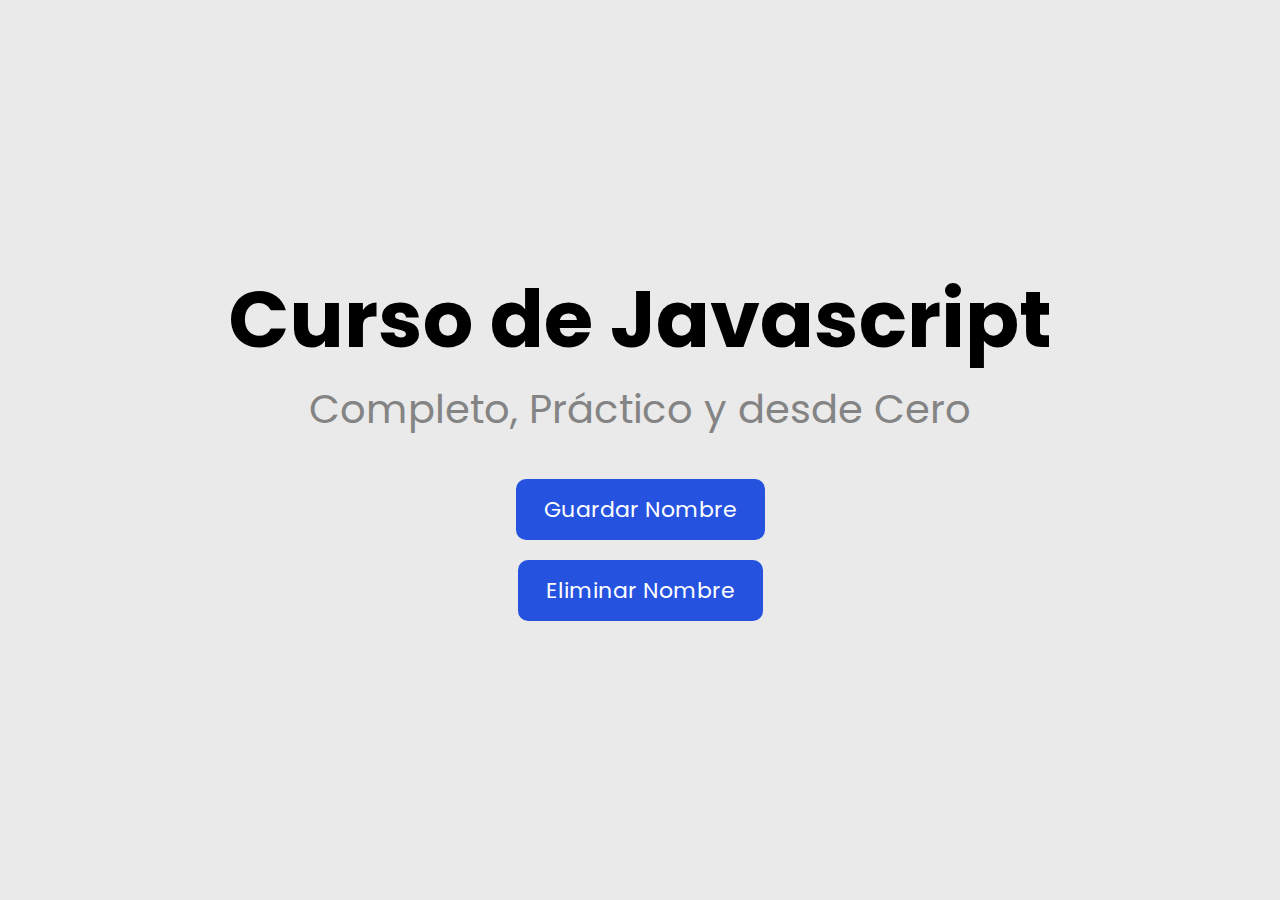
<file: curso js/APIs/index.html>
<!DOCTYPE html>
<html lang="en">
	<head>
		<meta charset="UTF-8" />
		<meta http-equiv="X-UA-Compatible" content="IE=edge" />
		<meta name="viewport" content="width=device-width, initial-scale=1.0" />
		<title>Curso de Javascript</title>
		<link rel="stylesheet" href="./estilos.css" />
		<script src="./../APIs/localstorage.js" defer></script>
	</head>
	<body>
		<h1>Curso de Javascript</h1>
		<h2>Completo, Práctico y desde Cero</h2>
		<button id="boton1">Guardar Nombre</button>
		<button id="boton2">Eliminar Nombre</button>
	</body>
</html>
</file>
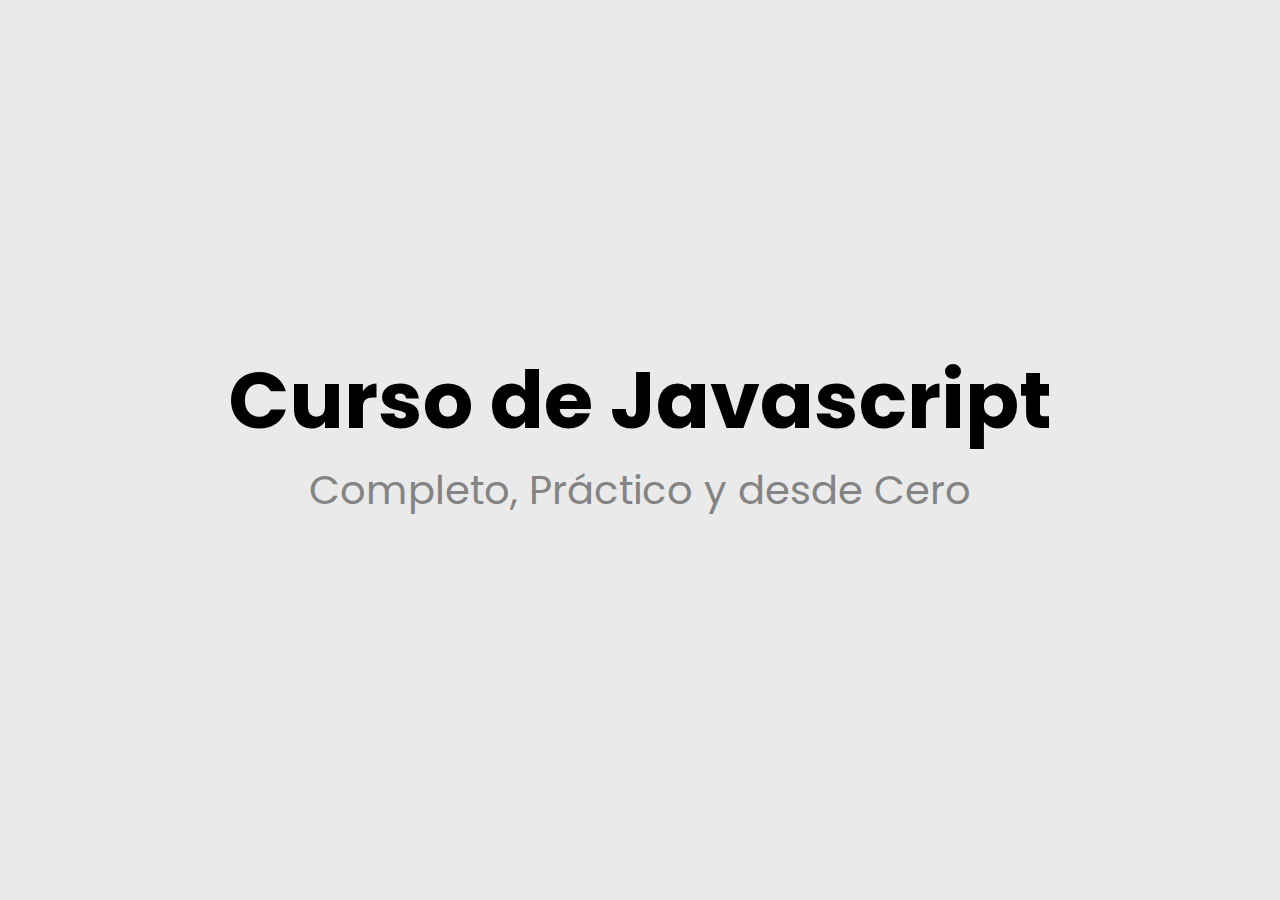
<file: curso js/BOM/index.html>
<!DOCTYPE html>
<html lang="en">
	<head>
		<meta charset="UTF-8" />
		<meta http-equiv="X-UA-Compatible" content="IE=edge" />
		<meta name="viewport" content="width=device-width, initial-scale=1.0" />
		<title>Curso de Javascript</title>
		<link rel="stylesheet" href="./estilos.css" />
		<script src="./../APIs/localstorage.js" defer></script>
	</head>
	<body>
		<h1>Curso de Javascript</h1>
		<h2>Completo, Práctico y desde Cero</h2>
	</body>
</html>
</file>
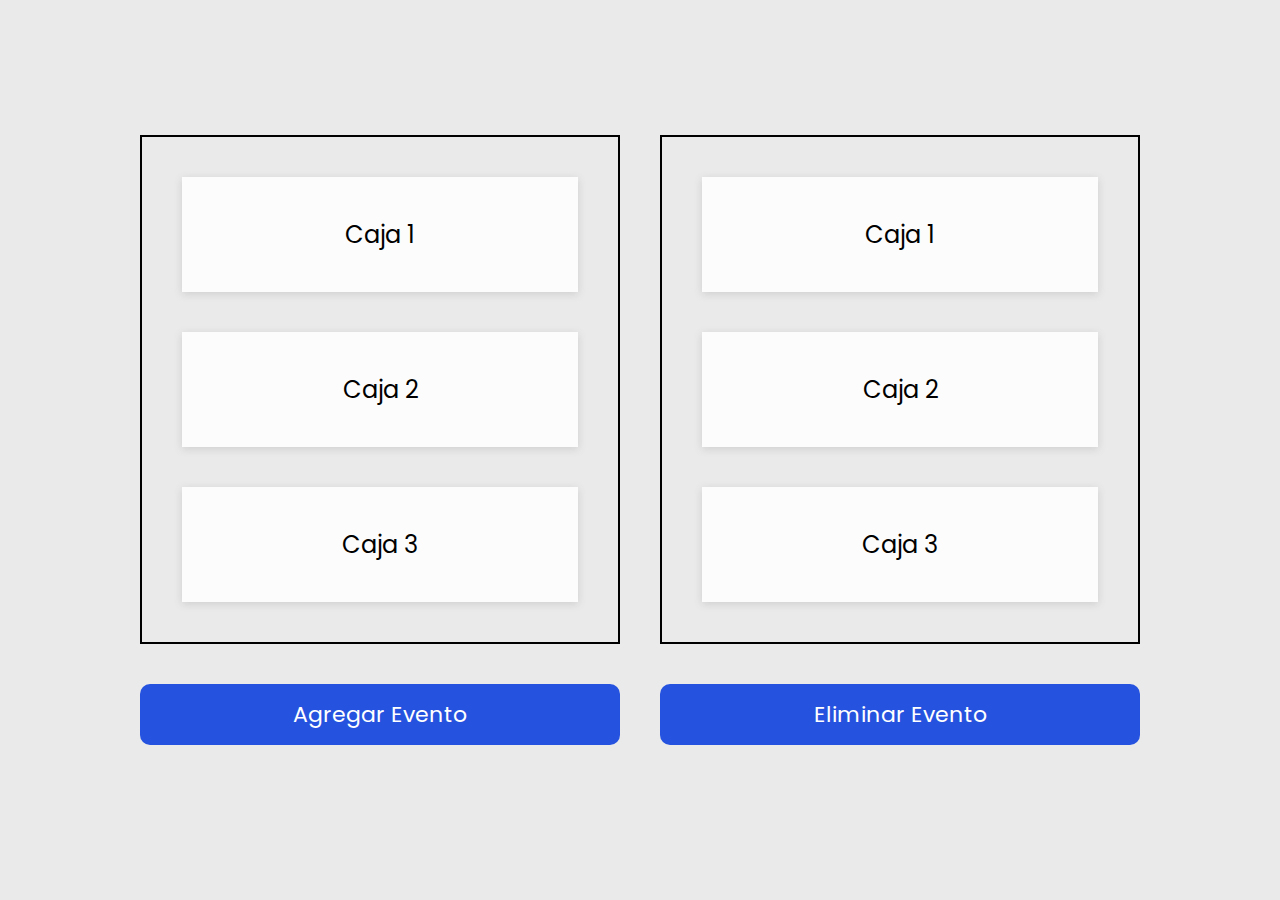
<file: curso js/DOM/index.html>
<!DOCTYPE html>
<html lang="en">
	<head>
		<meta charset="UTF-8" />
		<meta http-equiv="X-UA-Compatible" content="IE=edge" />
		<meta name="viewport" content="width=device-width, initial-scale=1.0" />
		<link rel="stylesheet" href="estilos.css" />
		<script defer src="./creandoElementos.js"></script>
		<title>Document Object Model</title>
	</head>
	<body>
		<div class="contenedor-principal">
			<div class="contenedor" id="contenedor1">
				<div class="caja">Caja 1</div>
				<div class="caja">Caja 2</div>
				<div class="caja">Caja 3</div>
			</div>
			<div class="contenedor" id="contenedor2">
				<div class="caja">Caja 1</div>
				<div class="caja">Caja 2</div>
				<div class="caja">Caja 3</div>
			</div>

			<button id="boton1" onclick="agregarCaja()">Agregar Evento</button>
			<button id="boton2">Eliminar Evento</button>
		</div>
	</body>
</html>
</file>
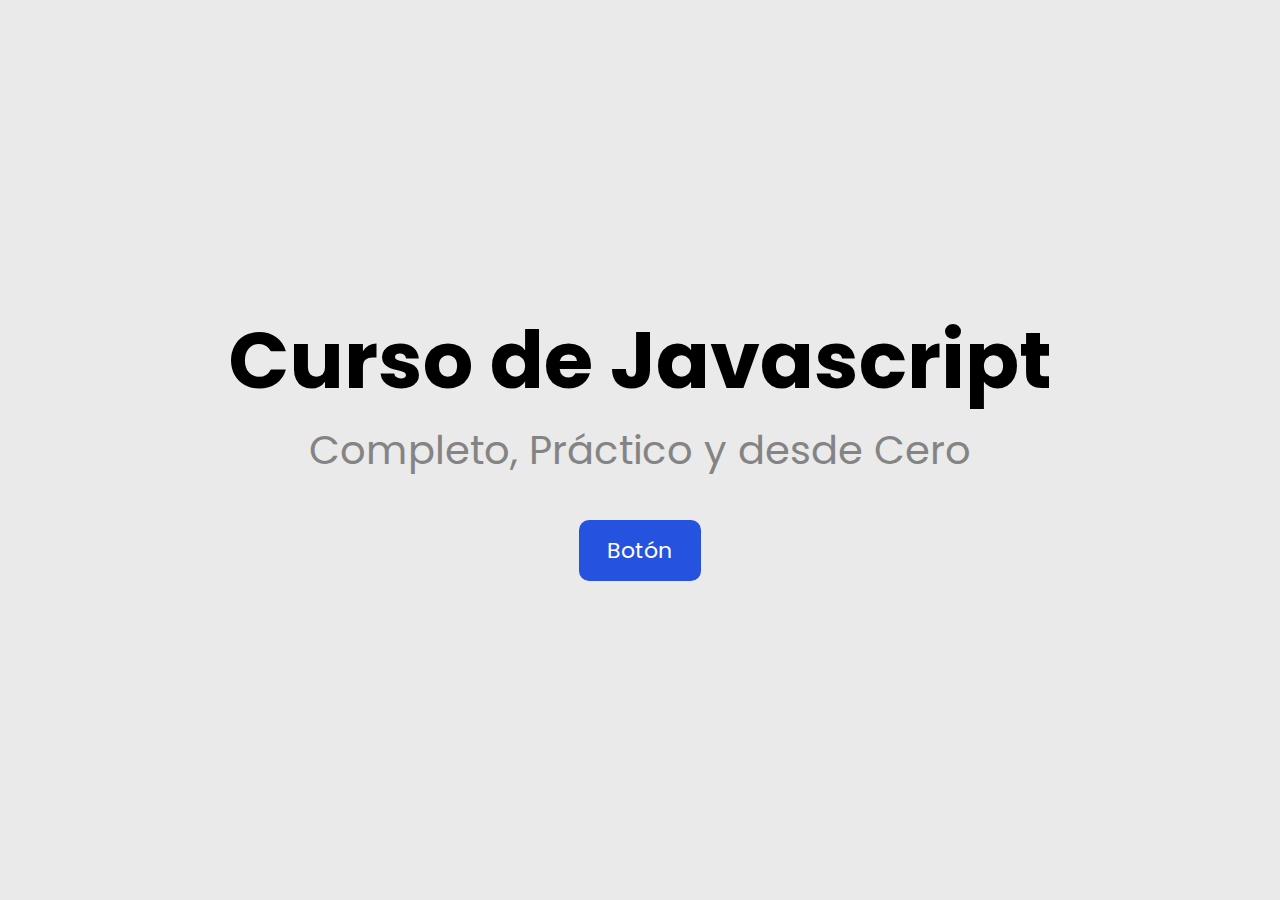
<file: curso js/Extras/index.html>
<!DOCTYPE html>
<html lang="en">
	<head>
		<meta charset="UTF-8" />
		<meta http-equiv="X-UA-Compatible" content="IE=edge" />
		<meta name="viewport" content="width=device-width, initial-scale=1.0" />
		<title>Curso de Javascript</title>
		<link rel="stylesheet" href="./estilos.css" />
		<script src="./debugging.js" defer></script>
	</head>
	<body>
		<h1>Curso de Javascript</h1>
		<h2>Completo, Práctico y desde Cero</h2>
		<button id="boton1">Botón</button>
	</body>
</html>
</file>
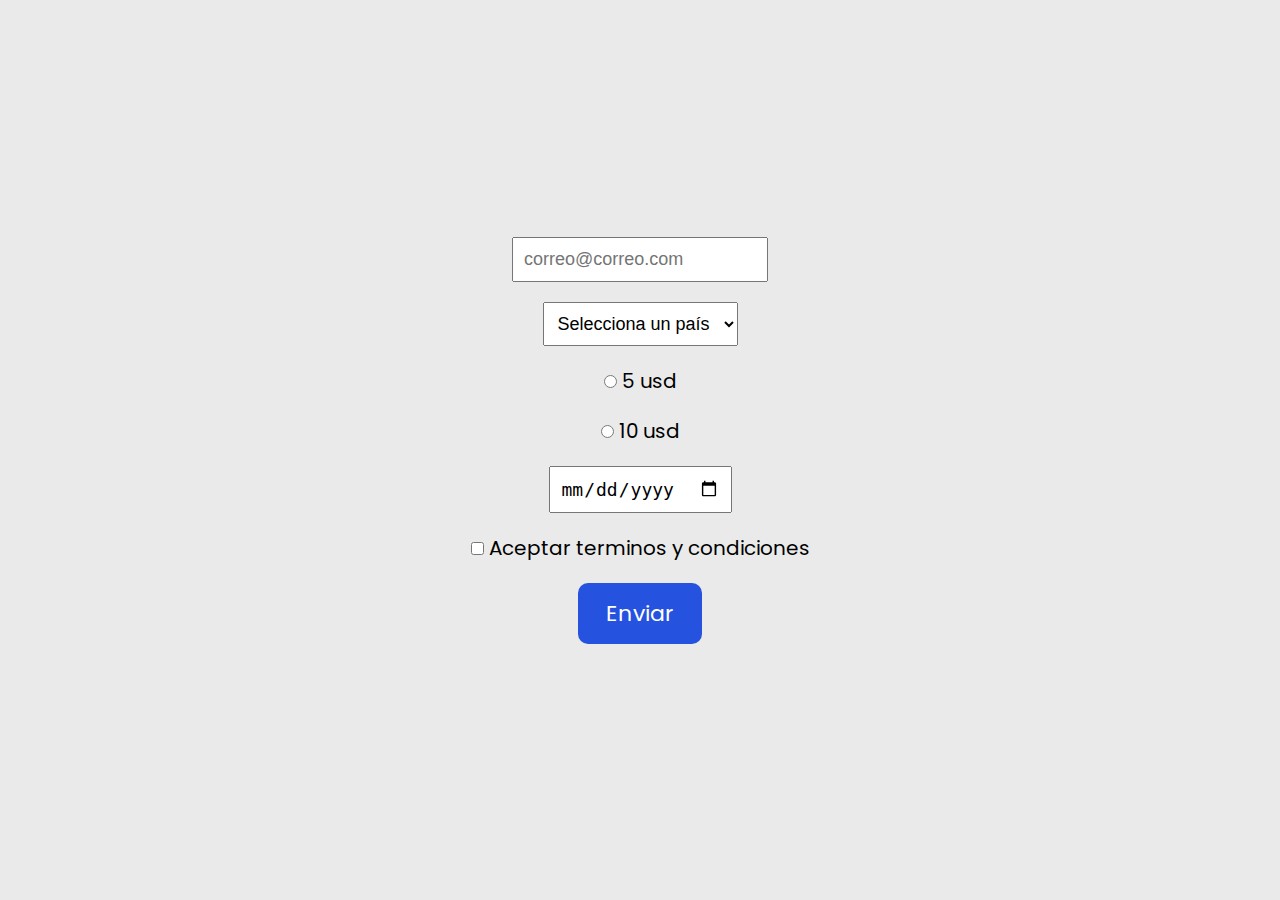
<file: curso js/Formularios/index.html>
<!DOCTYPE html>
<html lang="en">
	<head>
		<meta charset="UTF-8" />
		<meta http-equiv="X-UA-Compatible" content="IE=edge" />
		<meta name="viewport" content="width=device-width, initial-scale=1.0" />
		<link rel="stylesheet" href="estilos.css" />
		<script defer src="./eventosFormulario.js"></script>
		<title>Trabajando con Formularios</title>
	</head>
	<body>
		<div class="contenedor">
			<form id="formulario-donacion" action="" method="">
				<input type="text" name="correo" id="correo" placeholder="correo@correo.com" />
				<select name="pais" id="pais">
					<option selected disabled value="">Selecciona un país</option>
					<option value="mexico">México</option>
					<option value="españa">España</option>
					<option value="argentina">Argentina</option>
				</select>
				<label for="cantidad-5">
					<input type="radio" name="donacion" id="cantidad-5" value="5" />
					5 usd
				</label>
				<label for="cantidad-10">
					<input type="radio" name="donacion" id="cantidad-10" value="10" />
					10 usd
				</label>
				<input type="date" name="fecha" id="fecha" />
				<label for="terminos-y-condiciones">
					<input type="checkbox" id="terminos-y-condiciones" name="terminos-y-condiciones" />
					Aceptar terminos y condiciones
				</label>
				<button id="btnEnviar">Enviar</button>
			</form>
		</div>
	</body>
</html>
</file>
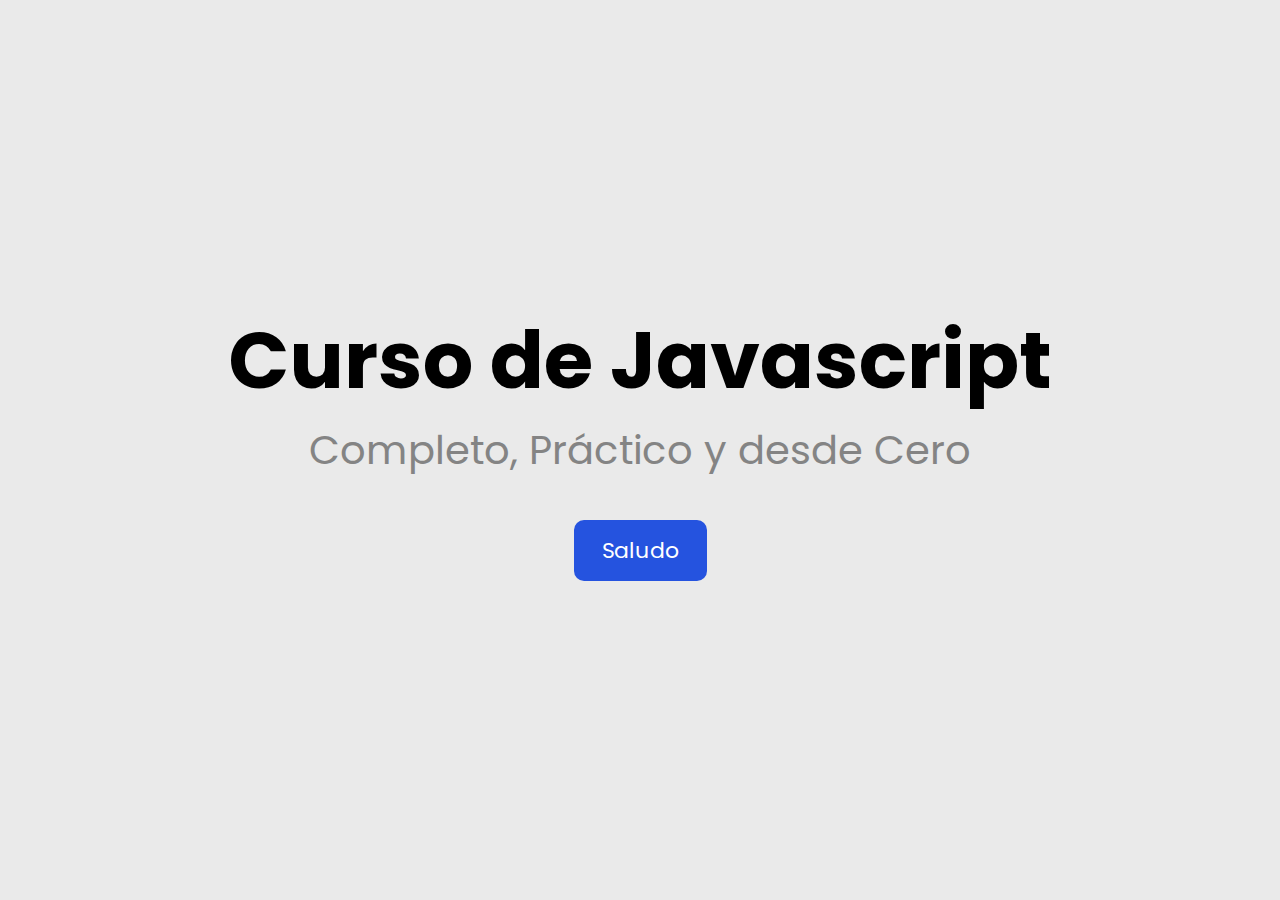
<file: curso js/Introducción/index.html>
<!DOCTYPE html>
<html lang="en">
	<head>
		<meta charset="UTF-8" />
		<meta http-equiv="X-UA-Compatible" content="IE=edge" />
		<meta name="viewport" content="width=device-width, initial-scale=1.0" />
		<title>Curso de Javascript</title>
		<link rel="stylesheet" href="./estilos.css" />
		<script src="./variables.js" defer></script>
	</head>
	<body>
		<h1>Curso de Javascript</h1>
		<h2>Completo, Práctico y desde Cero</h2>
		<button id="boton" onClick="saludo()">Saludo</button>
		<!-- <button id="boton" onClick="parar()">Parar Timer</button> -->
	</body>
</html>
</file>
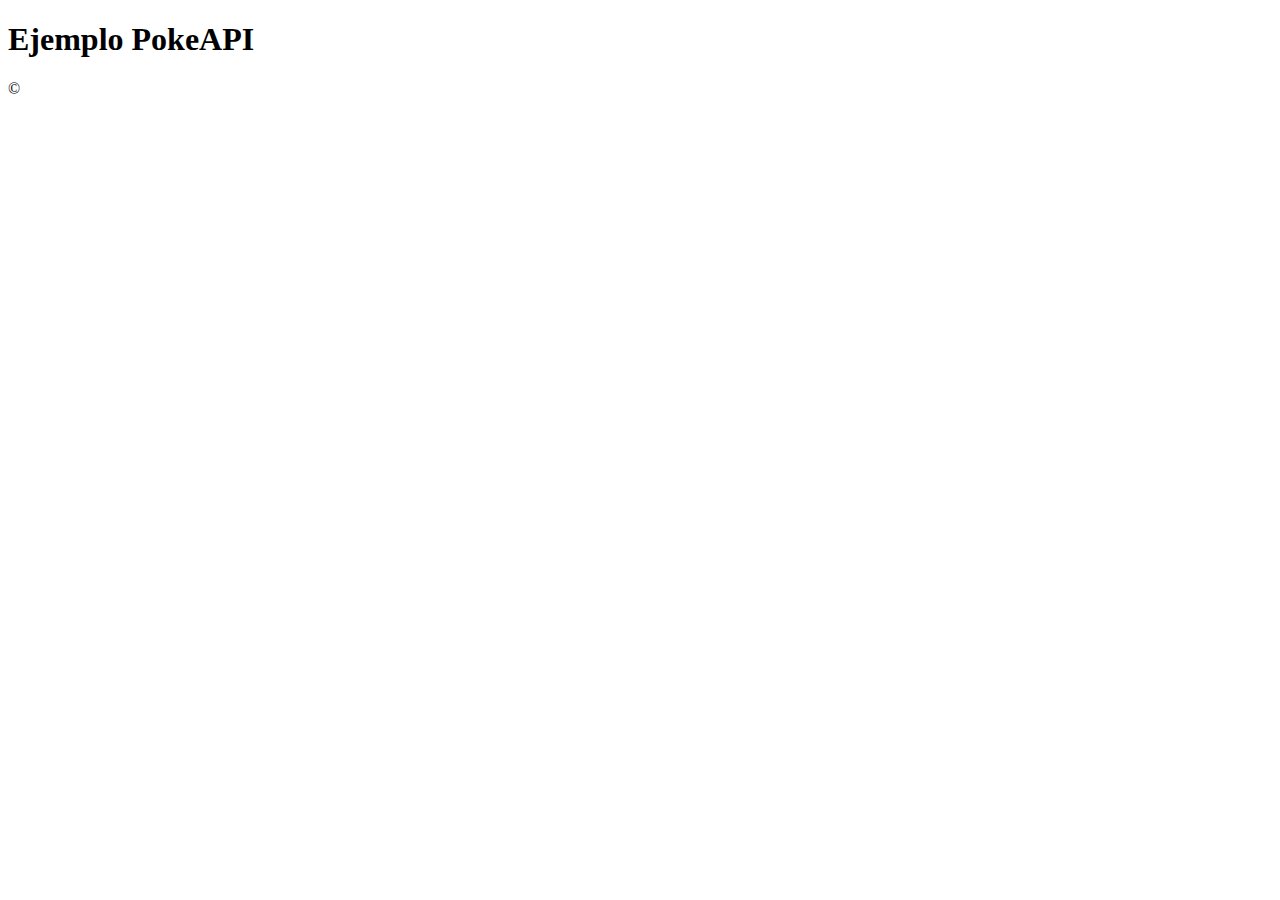
<file: talleresPracticos/tallerAPI/index.html>
<!DOCTYPE html>
<html lang="es">
<head>
    <meta charset="UTF-8">
    <meta name="viewport" content="width=device-width, initial-scale=1.0">
    <title>Taller Practico 1</title>
    <link rel="stylesheet" href="style.css">
</head>
<body>
    <header>
        <h1>Ejemplo PokeAPI</h1>
    </header>
    <main></main>
    <aside></aside>
    <footer>&copy;</footer>
    <script src="main.js"></script>
</body>
</html>
</file>
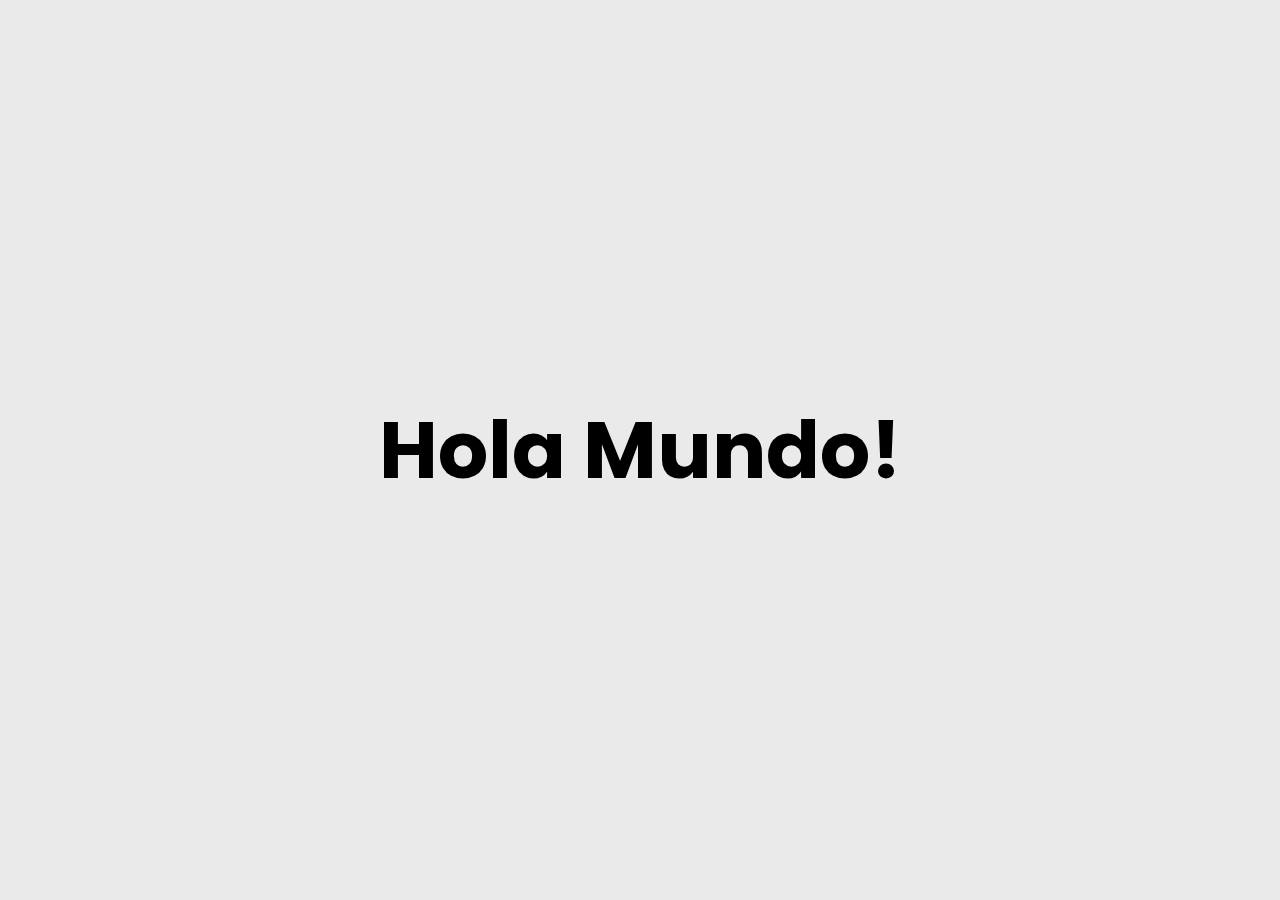
<file: curso js/Introducción/holaMundo.html>
<!DOCTYPE html>
<html lang="en">
	<head>
		<meta charset="UTF-8" />
		<meta http-equiv="X-UA-Compatible" content="IE=edge" />
		<meta name="viewport" content="width=device-width, initial-scale=1.0" />
		<link rel="stylesheet" href="./estilos.css" />
		<title>Mi primera página web con Javascript</title>

		<!-- Forma #2 - Etiqueta Script en Head -->
		<script defer></script>

		<!-- Forma #3 - Archivo externo -->
		<script src="holaMundo.js" defer></script>
	</head>
	<body>
		<!-- Forma #1 - Etiqueta Script -->
		<script>
			// Notas importantes:
			// - Javascript es sensible a mayusculas y minisculas.
			// - Respetar la sintaxis de tipo camel case. getElementById
			// - Punto y coma al final de cada sentencia.

			document.write('<h1>Hola Mundo!</h1>');
			alert('Hola Mundo!');
			console.log('Hola Mundo!');

			// Comentarios de tipo linea
			/*
				Comentarios de varias lineas
				(tipo bloque)
			*/
			// El codigo comentado no se ejecuta
			// alert('Este codigo no se ejecuta');
		</script>
	</body>
</html>
</file>
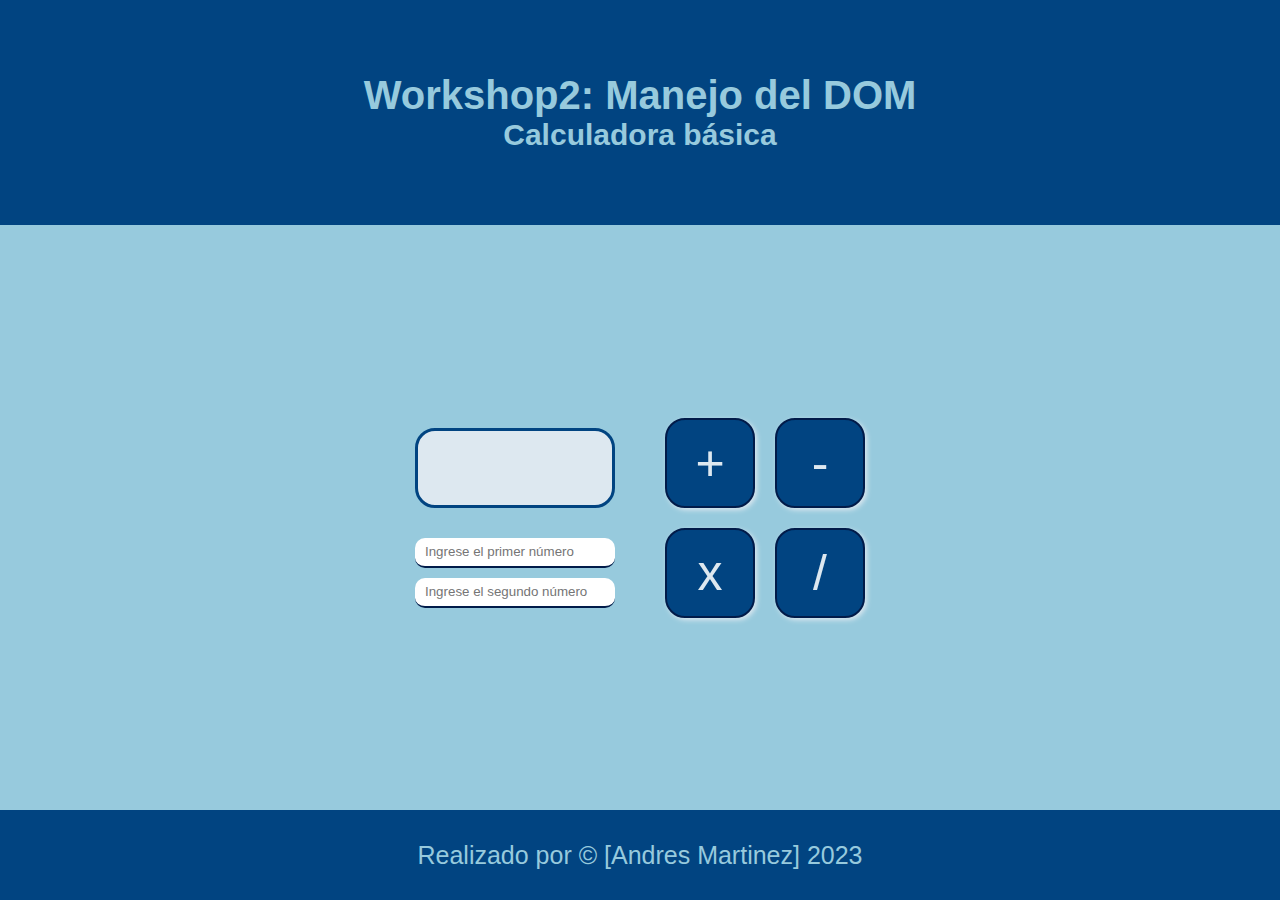
<file: javascript/calculadora1/calculadora.html>
<!DOCTYPE html>
<html lang="es">
<head>
    <meta charset="UTF-8">
    <meta name="viewport" content="width=device-width, initial-scale=1.0">

    <!-- link de estilos -->
    <link rel="stylesheet" href="calculadora.css">
    <!-- <script src="calculadoraFnFecha.js"></script> -->
    <script defer src="calculadoraFn.js"></script>

    <title>Workshop2 | Calculadora básica</title>

    <!-- Títulos y descripciones meta -->
    <meta name="author" content="[Nombre del Autor]" />
    <meta name="keywords" content="Workshop, BIT, js" />
    <meta name="description" content="Workshop bases de js con manejo del DOM y práctica de lógica de programación mediante el uso de una calculadora" />
</head>
<body>

    <!-- ETIQUETAS SEMÁNTICAS -->

    <!-- Inicio de la cabecera de la página -->
    <header>
        <h1>Workshop2: Manejo del DOM</h1>
        <h2>Calculadora básica</h2>
    </header>
    <!-- Fin de la cabecera de la página -->

    <!-- Inicio del contenido de la página -->
    <main> 
        <section class="container-calculatora">
            <article class="container-inputs">
                <!-- Pantalla de la calculadora -->
                <div id="pantalla"></div>

                <!-- Entrada de elos números a operar -->
                <input type="number" id="numero1" placeholder="Ingrese el primer número">
                <input type="number" id="numero2" placeholder="Ingrese el segundo número"> 
            </article>
            
            <!-- Botones para llamar las funciones de js -->
            <article class="container-operaciones">
                <button onclick="suma()">+</button>
                <button onclick="resta()">-</button>
                <button onclick="multiplicacion()">x</button>
                <button onclick="division()">/</button>
            </article>
        </section>
    </main>
    <!-- Fin del contenido de la página -->

    <!-- Inicio del pie de página -->
    <footer>
        <p>Realizado por &copy; [Andres Martinez] 2023</p>
    </footer>
    <!-- Fin del pie de página -->

</body>
</html>
</file>
<file: curso js/APIs/estilos.css>
@import url('https://fonts.googleapis.com/css2?family=Poppins:wght@400;600&display=swap');

* {
	box-sizing: border-box;
	margin: 0;
	padding: 0;
}

body {
	font-family: 'Poppins', sans-serif;
	min-height: 100vh;
	width: 100%;
	background: #eaeaea;
	color: #000;
	display: flex;
	flex-direction: column;
	align-items: center;
	justify-content: center;
}

h1 {
	font-size: 80px;
}

h2 {
	font-size: 40px;
	font-weight: normal;
	margin-bottom: 40px;
	color: #848484;
}

button {
	border: none;
	background: #2553df;
	font-family: 'Poppins', sans-serif;
	font-size: 22px;
	cursor: pointer;
	border-radius: 10px;
	color: #fff;
	padding: 14px 28px;
	margin-bottom: 20px;
}

button:hover {
	background: #1942be;
}
</file>
<file: curso js/BOM/estilos.css>
@import url('https://fonts.googleapis.com/css2?family=Poppins:wght@400;600&display=swap');

* {
	box-sizing: border-box;
	margin: 0;
	padding: 0;
}

body {
	font-family: 'Poppins', sans-serif;
	min-height: 100vh;
	width: 100%;
	background: #eaeaea;
	color: #000;
	display: flex;
	flex-direction: column;
	align-items: center;
	justify-content: center;
}

h1 {
	font-size: 80px;
}

h2 {
	font-size: 40px;
	font-weight: normal;
	margin-bottom: 40px;
	color: #848484;
}

button {
	border: none;
	background: #2553df;
	font-family: 'Poppins', sans-serif;
	font-size: 22px;
	cursor: pointer;
	border-radius: 10px;
	color: #fff;
	padding: 14px 28px;
	margin-bottom: 20px;
}

button:hover {
	background: #1942be;
}
</file>
<file: curso js/DOM/estilos.css>
@import url('https://fonts.googleapis.com/css2?family=Poppins:wght@400;600&display=swap');

* {
	box-sizing: border-box;
	margin: 0;
	padding: 0;
}

body {
	font-family: 'Poppins', sans-serif;
	min-height: 100vh;
	width: 100%;
	background: #eaeaea;
	color: #000;
	display: flex;
	flex-direction: column;
	align-items: center;
	justify-content: center;
}

.contenedor-principal {
	width: 90%;
	max-width: 1000px;
	display: grid;
	grid-template-columns: 1fr 1fr;
	gap: 40px;
}

.contenedor {
	display: grid;
	gap: 40px;
	padding: 40px;
	border: 2px solid #000;
}

.caja {
	background: #fcfcfc;
	padding: 40px;
	font-size: 24px;
	box-shadow: rgba(99, 99, 99, 0.2) 0px 2px 8px 0px;
	display: flex;
	align-items: center;
	justify-content: center;
}

.caja.activa {
	background: #2553df;
	color: #fff;
}

button {
	border: none;
	background: #2553df;
	font-family: 'Poppins', sans-serif;
	font-size: 22px;
	cursor: pointer;
	border-radius: 10px;
	color: #fff;
	padding: 14px 28px;
	margin-bottom: 20px;
}

button:hover {
	background: #1942be;
}
</file>
<file: curso js/Extras/estilos.css>
@import url('https://fonts.googleapis.com/css2?family=Poppins:wght@400;600&display=swap');

* {
	box-sizing: border-box;
	margin: 0;
	padding: 0;
}

body {
	font-family: 'Poppins', sans-serif;
	min-height: 100vh;
	width: 100%;
	background: #eaeaea;
	color: #000;
	display: flex;
	flex-direction: column;
	align-items: center;
	justify-content: center;
}

h1 {
	font-size: 80px;
}

h2 {
	font-size: 40px;
	font-weight: normal;
	margin-bottom: 40px;
	color: #848484;
}

button {
	border: none;
	background: #2553df;
	font-family: 'Poppins', sans-serif;
	font-size: 22px;
	cursor: pointer;
	border-radius: 10px;
	color: #fff;
	padding: 14px 28px;
	margin-bottom: 20px;
}

button:hover {
	background: #1942be;
}
</file>
<file: curso js/Formularios/estilos.css>
@import url('https://fonts.googleapis.com/css2?family=Poppins:wght@400;600&display=swap');

* {
	box-sizing: border-box;
	margin: 0;
	padding: 0;
}

body {
	font-family: 'Poppins', sans-serif;
	min-height: 100vh;
	width: 100%;
	background: #eaeaea;
	color: #000;
	display: flex;
	flex-direction: column;
	align-items: center;
	justify-content: center;
}

.contenedor {
	width: 90%;
	max-width: 1000px;
}

form {
	display: flex;
	flex-direction: column;
	align-items: center;
	gap: 20px;
}

form {
	font-size: 20px;
}

input {
	font-size: 18px;
	padding: 10px;
}

select {
	padding: 10px;
	font-size: 18px;
}

button {
	border: none;
	background: #2553df;
	font-family: 'Poppins', sans-serif;
	font-size: 22px;
	cursor: pointer;
	border-radius: 10px;
	color: #fff;
	padding: 14px 28px;
	margin-bottom: 20px;
}

button:hover {
	background: #1942be;
}
</file>
<file: curso js/Introducción/estilos.css>
@import url('https://fonts.googleapis.com/css2?family=Poppins:wght@400;600&display=swap');

* {
	box-sizing: border-box;
	margin: 0;
	padding: 0;
}

body {
	font-family: 'Poppins', sans-serif;
	min-height: 100vh;
	width: 100%;
	background: #eaeaea;
	color: #000;
	display: flex;
	flex-direction: column;
	align-items: center;
	justify-content: center;
}

h1 {
	font-size: 80px;
}

h2 {
	font-size: 40px;
	font-weight: normal;
	margin-bottom: 40px;
	color: #848484;
}

button {
	border: none;
	background: #2553df;
	font-family: 'Poppins', sans-serif;
	font-size: 22px;
	cursor: pointer;
	border-radius: 10px;
	color: #fff;
	padding: 14px 28px;
	margin-bottom: 20px;
}

button:hover {
	background: #1942be;
}
</file>
<file: talleresPracticos/tallerAPI/style.css>
.bi {
    font-size: 64px;
  }
  .contenedor-spinner {
    border: 1px solid blue;
    position: absolute;
    top: 0;
    left: 0;
    bottom: 0;
    right: 0;
    z-index: 1;
    display: flex;
    justify-content: center;
    align-items: center;
    background-color: rgba(0, 0, 0, 0.5);
  }
  .spinner {
    width: 5rem;
    height: 5rem;
  }
  .contenedor-pokemons {
    display: grid;
    grid-template-columns: repeat(auto-fit, minmax(160px, 1fr));
    gap: 1rem;
  }
</file>
<file: javascript/calculadora1/calculadora.css>
/* Importamos las fuentes */
@import url('https://fonts.cdnfonts.com/css/lt-binary-neue');

/* CONDICIONES INICIALES */

/* Variables en css */
:root{
    --colorFondo:#97CADD;
    --colorFondo2:#DDE8F0;
    --colorEnfasisFuerte:#014481;
    --colorTexto:#011B49;
    --shadow:2px 2px 5px 0px #DDE8F0;
    --tipografia:'LT Binary Neue Round', sans-serif;
}

/* Selector universal */
*{
    margin: 0;
    padding: 0;
    box-sizing: border-box;
}

body{
    background-color: var(--colorFondo);
    font-family: var(--tipografia);
    width: 100vw;
    height: 100vh;
    overflow-x: hidden;
}

/* ----------------HEADER---------------------- */
header{
    width: 100%;
    height: 25%;
    background-color: var(--colorEnfasisFuerte);
    color: var(--colorFondo);
    display: flex;
    align-items: center;
    justify-content: center;
    flex-direction: column;
    font-size: 20px;
}

/* ------------------MAIN----------------------- */
main{
    width: 100%;
    height: 65%;
}
.container-calculatora{
    width: 100%;
    height: 100%;
    display: flex;
    align-items: center;
    justify-content: center;
    gap: 50px;
}
.container-inputs{
    width: 200px;
    height: 200px;
    display: flex;
    flex-direction: column;
    gap: 10px;
    align-items: center;
    justify-content: center;
}
.container-inputs div{
    width: 100%;
    height: 80px;
    border: solid var(--colorEnfasisFuerte);
    border-radius: 20px;
    background-color: var(--colorFondo2);
    display: grid;
    place-content: center;
    font-size: 50px;
    color: var(--colorTexto);
}
.container-inputs input{
    width: 100%;
    height: 30px;
    border: none;
    border-bottom: solid 2px var(--colorTexto);
    border-radius: 10px;
    outline: none;
    padding: 0 10px;
}
#numero1{
    margin-top: 20px;
}
.container-operaciones{
    width: 200px;
    height: 200px;
    display: grid;
    grid-template-rows: repeat(2, 1fr);
    grid-template-columns: repeat(2, 1fr);
    gap: 20px;
}
.container-operaciones button{
    border: solid 2px var(--colorTexto);
    border-radius: 20px;
    box-shadow: var(--shadow);
    background-color: var(--colorEnfasisFuerte);
    color: var(--colorFondo2);
    font-size: 50px;
    cursor: pointer;
}
.container-operaciones button:hover{
    transform: scale(1.02);
}
/* ------------------FOOTER--------------------- */
footer{
    width: 100%;
    height: 10%;
    background-color: var(--colorEnfasisFuerte);
    color: var(--colorFondo);
    display: flex;
    align-items: center;
    justify-content: center;
    font-size: 25px;
}
</file>
